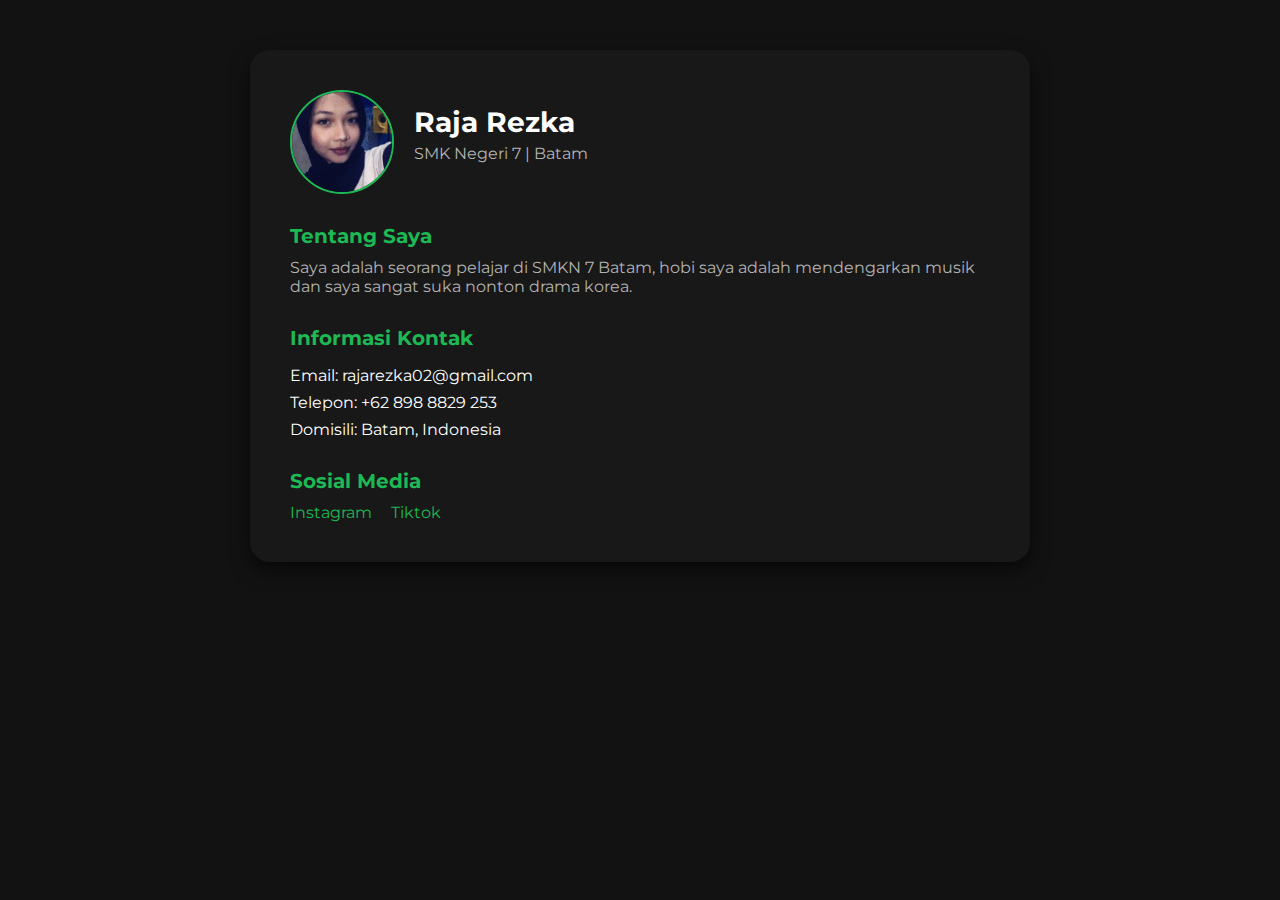
<file: ujianrajarezka.html>
<!DOCTYPE html>
<html lang="id">
<head>
  <meta charset="UTF-8" />
  <meta name="viewport" content="width=device-width, initial-scale=1.0"/>
  <title>Biodata Diri - Spotify Style</title>
  <link href="https://fonts.googleapis.com/css2?family=Montserrat:wght@400;600&display=swap" rel="stylesheet">
  <link rel="stylesheet" href="ujian rezka.css" />
</head>
<body>

  <div class="container">
    <div class="profile">
      <img src="fotorajampp.webp" alt="Foto Profil">
      <div>
        <h1>Raja Rezka</h1>
        <p>SMK Negeri 7 | Batam </p>
      </div>
    </div>

    <div class="section">
      <h2>Tentang Saya</h2>
      <p>Saya adalah seorang pelajar di SMKN 7 Batam, hobi saya adalah mendengarkan musik dan saya sangat suka nonton drama korea.</p>
    </div>

    <div class="section">
      <h2>Informasi Kontak</h2>
      <ul>
        <li>Email: rajarezka02@gmail.com</li>
        <li>Telepon: +62 898 8829 253</li>
        <li>Domisili: Batam, Indonesia</li>
      </ul>
    </div>

    <div class="section">
      <h2>Sosial Media</h2>
      <div class="social-links">
        <a href="https://instagram.com/zkaxrjj" target="_blank">Instagram</a>
        <a href="https://www.tiktok.com/@zkaxvrjj" target="_blank">Tiktok</a>
      </div>
    </div>
  </div>

</body>
</html>
</file>
<file: ujian rezka.css>
body {
  margin: 0;
  font-family: 'Montserrat', sans-serif;
  background-color: #121212;
  color: white;
}

.container {
  max-width: 700px;
  margin: 50px auto;
  background-color: #181818;
  padding: 40px;
  border-radius: 20px;
  box-shadow: 0 8px 20px rgba(0, 0, 0, 0.6);
}

.profile {
  display: flex;
  align-items: center;
  gap: 20px;
}

.profile img {
  border-radius: 50%;
  width: 100px;
  height: 100px;
  object-fit: cover;
  border: 2px solid #1DB954;
}

h1 {
  font-size: 28px;
  margin: 0;
}

p {
  color: #b3b3b3;
  margin-top: 5px;
  font-size: 16px;
}

.section {
  margin-top: 30px;
}

.section h2 {
  font-size: 20px;
  margin-bottom: 10px;
  color: #1DB954;
}

.section ul {
  list-style: none;
  padding: 0;
}

.section ul li {
  margin-bottom: 8px;
}

.social-links a {
  color: #1DB954;
  text-decoration: none;
  margin-right: 15px;
  transition: color 0.3s;
}

.social-links a:hover {
  color: #1ed760;
}
</file>
